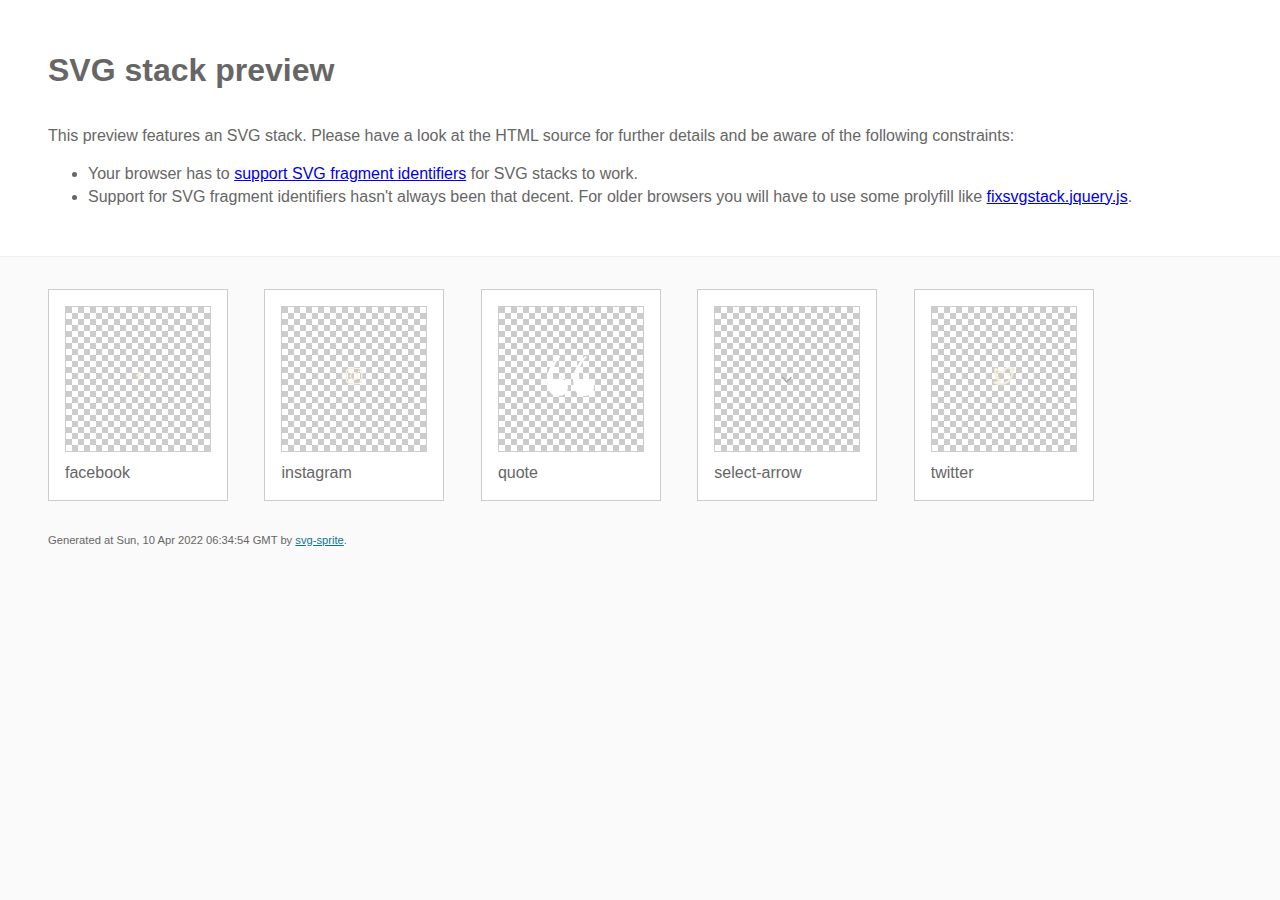
<file: img/stack/sprite.stack.html>
<!DOCTYPE html>
<html lang="en" xmlns="http://www.w3.org/1999/xhtml">
	<head>
		<meta charset="utf-8"/>
		<meta http-equiv="X-UA-Compatible" content="IE=Edge"/>
		<title>SVG stack preview | svg-sprite</title>
		<style>@charset "UTF-8";body{padding:0;margin:0;color:#666;background:#fafafa;font-family:Arial,Helvetica,sans-serif;font-size:1em;line-height:1.4}header{display:block;padding:3em 3em 2em 3em;background-color:#fff}header p{margin:2em 0 0 0}section{border-top:1px solid #eee;padding:2em 3em 0 3em}section ul{margin:0;padding:0}section li{display:inline;display:inline-block;background-color:#fff;position:relative;margin:0 2em 2em 0;vertical-align:top;border:1px solid #ccc;padding:1em 1em 3em 1em;cursor:default}.icon-box{margin:0;width:144px;height:144px;position:relative;background:#ccc url("[data-uri]") top left repeat;border:1px solid #ccc;display:table-cell;vertical-align:middle;text-align:center}.icon{display:inline;display:inline-block}h1{margin-top:0}h2{margin:0;padding:0;font-size:1em;font-weight:normal;white-space:nowrap;overflow:hidden;text-overflow:ellipsis;position:absolute;left:1em;right:1em;bottom:1em}footer{display:block;margin:0;padding:0 3em 3em 3em}footer p{margin:0;font-size:.7em}footer a{color:#0f7595;margin-left:0}</style>

<!--

Sprite shape dimensions
====================================================================================================
You will need to set the sprite shape dimensions via CSS when you use them as stack SVGs, otherwise
they would become a huge 100% in size. You may use the following dimension classes for doing so.
They might well be outsourced to an external stylesheet of course.

-->

<style type="text/css">
	.svg-facebook-dims { width: 11px; height: 20px; }
	.svg-instagram-dims { width: 20px; height: 20px; }
	.svg-quote-dims { width: 47px; height: 40px; }
	.svg-select-arrow-dims { width: 14px; height: 9px; }
	.svg-twitter-dims { width: 23px; height: 20px; }
</style>

<!--
====================================================================================================
-->

	</head>
	<body>
		<header>
			<h1>SVG stack preview</h1>
			<p>This preview features an SVG stack. Please have a look at the HTML source for further details and be aware of the following constraints:</p>
			<ul>
				<li>Your browser has to <a href="http://caniuse.com/#feat=svg-fragment" target="_blank" rel="noopener noreferrer">support SVG fragment identifiers</a> for SVG stacks to work.</li>
				<li>Support for SVG fragment identifiers hasn't always been that decent. For older browsers you will have to use some prolyfill like <a href="https://github.com/preciousforever/SVG-Stacker/blob/master/fixsvgstack.jquery.js" target="_blank" rel="noopener noreferrer">fixsvgstack.jquery.js</a>.</li>
			</ul>
		</header>
		<section>

<!--

SVG stack
====================================================================================================
These SVG images make use of fragment identifiers (IDs) to reference certain portions of the
external sprite. By default, all shapes inside the sprite are hidden by CSS. The `:target` pseudo
selector is used to show the very shape that is referenced by the fragment identifier.

-->

			<ul>

				<li title="facebook">
					<div class="icon-box">

						<!-- facebook -->
						<img src="../icons/icons.svg#facebook" class="svg-facebook-dims" alt="facebook"/>

					</div>
					<h2>facebook</h2>
				</li>
				<li title="instagram">
					<div class="icon-box">

						<!-- instagram -->
						<img src="../icons/icons.svg#instagram" class="svg-instagram-dims" alt="instagram"/>

					</div>
					<h2>instagram</h2>
				</li>
				<li title="quote">
					<div class="icon-box">

						<!-- quote -->
						<img src="../icons/icons.svg#quote" class="svg-quote-dims" alt="quote"/>

					</div>
					<h2>quote</h2>
				</li>
				<li title="select-arrow">
					<div class="icon-box">

						<!-- select-arrow -->
						<img src="../icons/icons.svg#select-arrow" class="svg-select-arrow-dims" alt="select-arrow"/>

					</div>
					<h2>select-arrow</h2>
				</li>
				<li title="twitter">
					<div class="icon-box">

						<!-- twitter -->
						<img src="../icons/icons.svg#twitter" class="svg-twitter-dims" alt="twitter"/>

					</div>
					<h2>twitter</h2>
				</li>
			</ul>

<!--
====================================================================================================
-->

		</section>
		<footer>
			<p>Generated at Sun, 10 Apr 2022 06:34:54 GMT by <a href="https://github.com/svg-sprite/svg-sprite" target="_blank" rel="noopener noreferrer">svg-sprite</a>.</p>
		</footer>
	</body>
</html>
</file>
